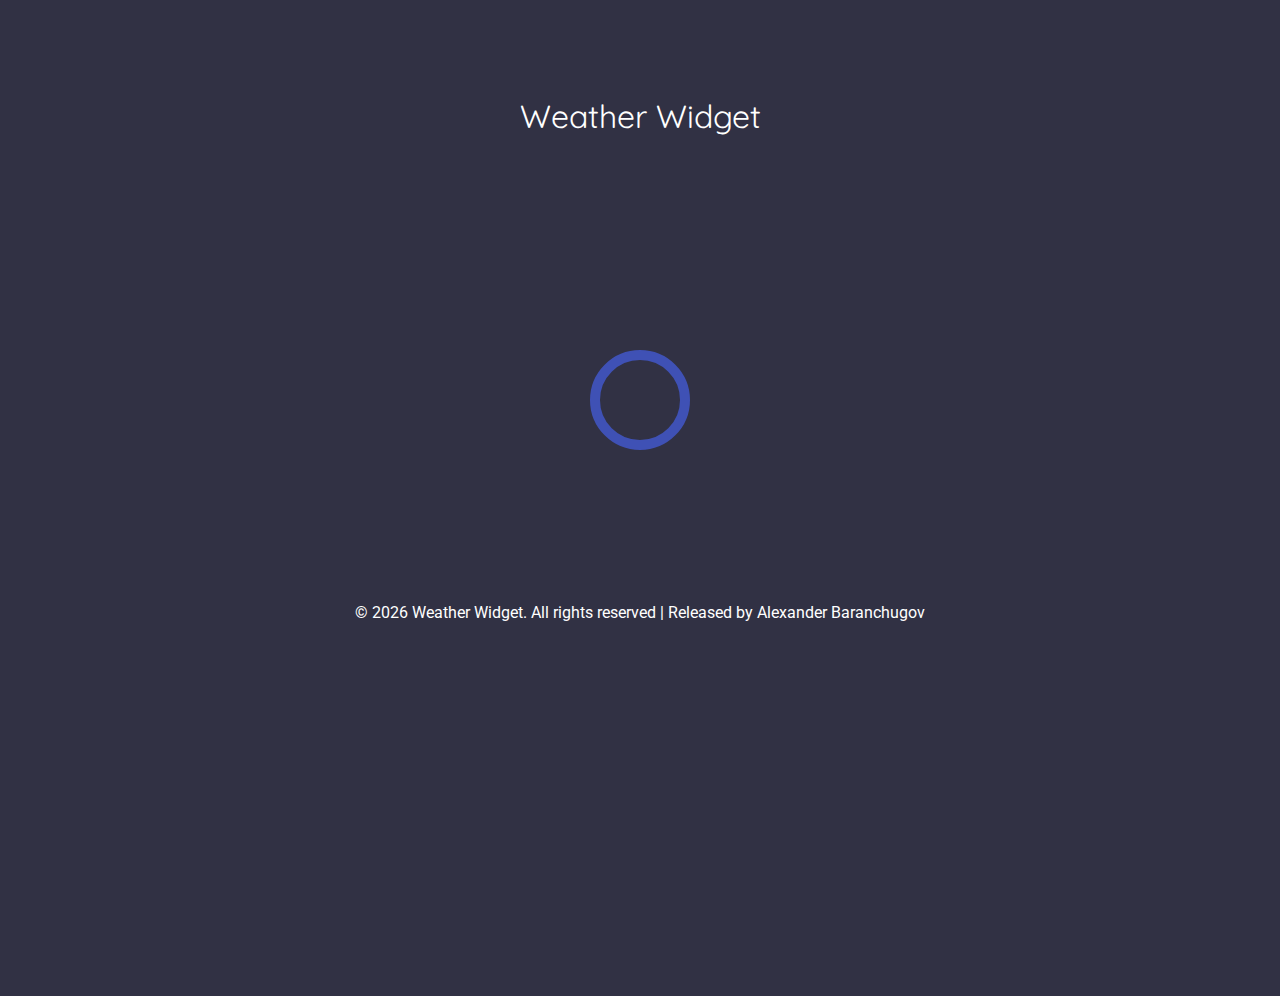
<file: angular-071119-hw/home-work-1/index.html>
<!doctype html>
<html lang="en">
<head>
  <meta charset="utf-8">
  <title>Weather Widget. Angular 071119. Home Work 1</title>
  <base href="/angular-071119-hw/home-work-1/">
  <meta name="viewport" content="width=device-width, initial-scale=1">
  <link rel="icon" type="image/x-icon" href="favicon.ico">
  
  <link href='//fonts.googleapis.com/css?family=Roboto:400,100,300,500,700,900' rel='stylesheet' type='text/css'>
  <link href='//fonts.googleapis.com/css?family=Quicksand:400,300,700' rel='stylesheet' type='text/css'>
  <link href="https://fonts.googleapis.com/css?family=Roboto:300,400,500&display=swap" rel="stylesheet">
  <link href="https://fonts.googleapis.com/icon?family=Material+Icons" rel="stylesheet">
<link rel="stylesheet" href="./static/styles.css"></head>
<body>
  <app-root></app-root>
<script src="./static/runtime-es2015.js" type="module"></script><script src="./static/polyfills-es2015.js" type="module"></script><script src="./static/runtime-es5.js" nomodule defer></script><script src="./static/polyfills-es5.js" nomodule defer></script><script src="./static/vendor-es2015.js" type="module"></script><script src="./static/main-es2015.js" type="module"></script><script src="./static/vendor-es5.js" nomodule defer></script><script src="./static/main-es5.js" nomodule defer></script></body>
</html>
</file>
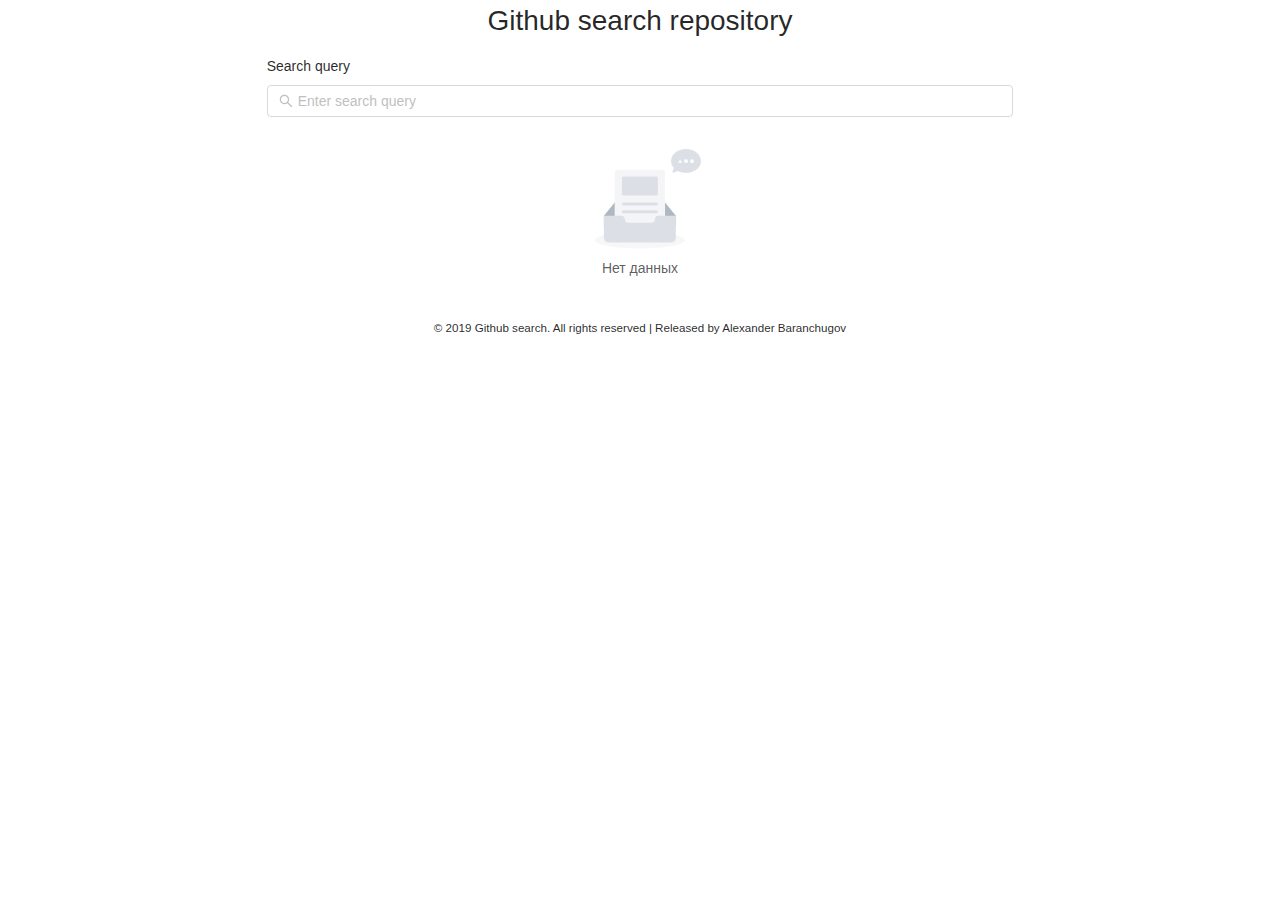
<file: angular-071119-hw/home-work-2/index.html>
<!doctype html>
<html lang="en">
<head>
  <meta charset="utf-8">
  <title>Github search. Angular 071119. Home Work 2</title>
  <base href="/angular-071119-hw/home-work-2/">
  <meta name="viewport" content="width=device-width, initial-scale=1">
  <link rel="icon" type="image/x-icon" href="favicon.ico">
<link rel="stylesheet" href="./static/styles.css"></head>
<body>
  <app-root></app-root>
<script src="./static/runtime-es2015.js" type="module"></script><script src="./static/polyfills-es2015.js" type="module"></script><script src="./static/runtime-es5.js" nomodule defer></script><script src="./static/polyfills-es5.js" nomodule defer></script><script src="./static/vendor-es2015.js" type="module"></script><script src="./static/main-es2015.js" type="module"></script><script src="./static/vendor-es5.js" nomodule defer></script><script src="./static/main-es5.js" nomodule defer></script></body>
</html>
</file>
<file: angular-071119-hw/home-work-1/static/styles.css>
.mat-badge-content{font-weight:600;font-size:12px;font-family:Roboto,"Helvetica Neue",sans-serif}.mat-badge-small .mat-badge-content{font-size:9px}.mat-badge-large .mat-badge-content{font-size:24px}.mat-h1,.mat-headline,.mat-typography h1{font:400 24px/32px Roboto,"Helvetica Neue",sans-serif;margin:0 0 16px}.mat-h2,.mat-title,.mat-typography h2{font:500 20px/32px Roboto,"Helvetica Neue",sans-serif;margin:0 0 16px}.mat-h3,.mat-subheading-2,.mat-typography h3{font:400 16px/28px Roboto,"Helvetica Neue",sans-serif;margin:0 0 16px}.mat-h4,.mat-subheading-1,.mat-typography h4{font:400 15px/24px Roboto,"Helvetica Neue",sans-serif;margin:0 0 16px}.mat-h5,.mat-typography h5{font:400 calc(14px * .83)/20px Roboto,"Helvetica Neue",sans-serif;margin:0 0 12px}.mat-h6,.mat-typography h6{font:400 calc(14px * .67)/20px Roboto,"Helvetica Neue",sans-serif;margin:0 0 12px}.mat-body-2,.mat-body-strong{font:500 14px/24px Roboto,"Helvetica Neue",sans-serif}.mat-body,.mat-body-1,.mat-typography{font:400 14px/20px Roboto,"Helvetica Neue",sans-serif}.mat-body p,.mat-body-1 p,.mat-typography p{margin:0 0 12px}.mat-caption,.mat-small{font:400 12px/20px Roboto,"Helvetica Neue",sans-serif}.mat-display-4,.mat-typography .mat-display-4{font:300 112px/112px Roboto,"Helvetica Neue",sans-serif;letter-spacing:-.05em;margin:0 0 56px}.mat-display-3,.mat-typography .mat-display-3{font:400 56px/56px Roboto,"Helvetica Neue",sans-serif;letter-spacing:-.02em;margin:0 0 64px}.mat-display-2,.mat-typography .mat-display-2{font:400 45px/48px Roboto,"Helvetica Neue",sans-serif;letter-spacing:-.005em;margin:0 0 64px}.mat-display-1,.mat-typography .mat-display-1{font:400 34px/40px Roboto,"Helvetica Neue",sans-serif;margin:0 0 64px}.mat-bottom-sheet-container{font:400 14px/20px Roboto,"Helvetica Neue",sans-serif}.mat-button,.mat-fab,.mat-flat-button,.mat-icon-button,.mat-mini-fab,.mat-raised-button,.mat-stroked-button{font-family:Roboto,"Helvetica Neue",sans-serif;font-size:14px;font-weight:500}.mat-button-toggle,.mat-card{font-family:Roboto,"Helvetica Neue",sans-serif}.mat-card-title{font-size:24px;font-weight:500}.mat-card-header .mat-card-title{font-size:20px}.mat-card-content,.mat-card-subtitle{font-size:14px}.mat-checkbox{font-family:Roboto,"Helvetica Neue",sans-serif}.mat-checkbox-layout .mat-checkbox-label{line-height:24px}.mat-chip{font-size:14px;font-weight:500}.mat-chip .mat-chip-remove.mat-icon,.mat-chip .mat-chip-trailing-icon.mat-icon{font-size:18px}.mat-table{font-family:Roboto,"Helvetica Neue",sans-serif}.mat-header-cell{font-size:12px;font-weight:500}.mat-cell,.mat-footer-cell{font-size:14px}.mat-calendar{font-family:Roboto,"Helvetica Neue",sans-serif}.mat-calendar-body{font-size:13px}.mat-calendar-body-label,.mat-calendar-period-button{font-size:14px;font-weight:500}.mat-calendar-table-header th{font-size:11px;font-weight:400}.mat-dialog-title{font:500 20px/32px Roboto,"Helvetica Neue",sans-serif}.mat-expansion-panel-header{font-family:Roboto,"Helvetica Neue",sans-serif;font-size:15px;font-weight:400}.mat-expansion-panel-content{font:400 14px/20px Roboto,"Helvetica Neue",sans-serif}.mat-form-field{font-size:inherit;font-weight:400;line-height:1.125;font-family:Roboto,"Helvetica Neue",sans-serif}.mat-form-field-wrapper{padding-bottom:1.34375em}.mat-form-field-prefix .mat-icon,.mat-form-field-suffix .mat-icon{font-size:150%;line-height:1.125}.mat-form-field-prefix .mat-icon-button,.mat-form-field-suffix .mat-icon-button{height:1.5em;width:1.5em}.mat-form-field-prefix .mat-icon-button .mat-icon,.mat-form-field-suffix .mat-icon-button .mat-icon{height:1.125em;line-height:1.125}.mat-form-field-infix{padding:.5em 0;border-top:.84375em solid transparent}.mat-form-field-can-float .mat-input-server:focus+.mat-form-field-label-wrapper .mat-form-field-label,.mat-form-field-can-float.mat-form-field-should-float .mat-form-field-label{transform:translateY(-1.34375em) scale(.75);width:133.33333%}.mat-form-field-can-float .mat-input-server[label]:not(:label-shown)+.mat-form-field-label-wrapper .mat-form-field-label{transform:translateY(-1.34374em) scale(.75);width:133.33334%}.mat-form-field-label-wrapper{top:-.84375em;padding-top:.84375em}.mat-form-field-label{top:1.34375em}.mat-form-field-underline{bottom:1.34375em}.mat-form-field-subscript-wrapper{font-size:75%;margin-top:.66667em;top:calc(100% - 1.79167em)}.mat-form-field-appearance-legacy .mat-form-field-wrapper{padding-bottom:1.25em}.mat-form-field-appearance-legacy .mat-form-field-infix{padding:.4375em 0}.mat-form-field-appearance-legacy.mat-form-field-can-float .mat-input-server:focus+.mat-form-field-label-wrapper .mat-form-field-label,.mat-form-field-appearance-legacy.mat-form-field-can-float.mat-form-field-should-float .mat-form-field-label{transform:translateY(-1.28125em) scale(.75) perspective(100px) translateZ(.001px);-ms-transform:translateY(-1.28125em) scale(.75);width:133.33333%}.mat-form-field-appearance-legacy.mat-form-field-can-float .mat-form-field-autofill-control:-webkit-autofill+.mat-form-field-label-wrapper .mat-form-field-label{transform:translateY(-1.28125em) scale(.75) perspective(100px) translateZ(.00101px);-ms-transform:translateY(-1.28124em) scale(.75);width:133.33334%}.mat-form-field-appearance-legacy.mat-form-field-can-float .mat-input-server[label]:not(:label-shown)+.mat-form-field-label-wrapper .mat-form-field-label{transform:translateY(-1.28125em) scale(.75) perspective(100px) translateZ(.00102px);-ms-transform:translateY(-1.28123em) scale(.75);width:133.33335%}.mat-form-field-appearance-legacy .mat-form-field-label{top:1.28125em}.mat-form-field-appearance-legacy .mat-form-field-subscript-wrapper{margin-top:.54167em;top:calc(100% - 1.66667em)}@media print{.mat-form-field-appearance-legacy.mat-form-field-can-float .mat-input-server:focus+.mat-form-field-label-wrapper .mat-form-field-label,.mat-form-field-appearance-legacy.mat-form-field-can-float.mat-form-field-should-float .mat-form-field-label{transform:translateY(-1.28122em) scale(.75)}.mat-form-field-appearance-legacy.mat-form-field-can-float .mat-form-field-autofill-control:-webkit-autofill+.mat-form-field-label-wrapper .mat-form-field-label{transform:translateY(-1.28121em) scale(.75)}.mat-form-field-appearance-legacy.mat-form-field-can-float .mat-input-server[label]:not(:label-shown)+.mat-form-field-label-wrapper .mat-form-field-label{transform:translateY(-1.2812em) scale(.75)}}.mat-form-field-appearance-fill .mat-form-field-infix{padding:.25em 0 .75em}.mat-form-field-appearance-fill .mat-form-field-label{top:1.09375em;margin-top:-.5em}.mat-form-field-appearance-fill.mat-form-field-can-float .mat-input-server:focus+.mat-form-field-label-wrapper .mat-form-field-label,.mat-form-field-appearance-fill.mat-form-field-can-float.mat-form-field-should-float .mat-form-field-label{transform:translateY(-.59375em) scale(.75);width:133.33333%}.mat-form-field-appearance-fill.mat-form-field-can-float .mat-input-server[label]:not(:label-shown)+.mat-form-field-label-wrapper .mat-form-field-label{transform:translateY(-.59374em) scale(.75);width:133.33334%}.mat-form-field-appearance-outline .mat-form-field-infix{padding:1em 0}.mat-form-field-appearance-outline .mat-form-field-label{top:1.84375em;margin-top:-.25em}.mat-form-field-appearance-outline.mat-form-field-can-float .mat-input-server:focus+.mat-form-field-label-wrapper .mat-form-field-label,.mat-form-field-appearance-outline.mat-form-field-can-float.mat-form-field-should-float .mat-form-field-label{transform:translateY(-1.59375em) scale(.75);width:133.33333%}.mat-form-field-appearance-outline.mat-form-field-can-float .mat-input-server[label]:not(:label-shown)+.mat-form-field-label-wrapper .mat-form-field-label{transform:translateY(-1.59374em) scale(.75);width:133.33334%}.mat-grid-tile-footer,.mat-grid-tile-header{font-size:14px}.mat-grid-tile-footer .mat-line,.mat-grid-tile-header .mat-line{white-space:nowrap;overflow:hidden;text-overflow:ellipsis;display:block;box-sizing:border-box}.mat-grid-tile-footer .mat-line:nth-child(n+2),.mat-grid-tile-header .mat-line:nth-child(n+2){font-size:12px}input.mat-input-element{margin-top:-.0625em}.mat-menu-item{font-family:Roboto,"Helvetica Neue",sans-serif;font-size:14px;font-weight:400}.mat-paginator,.mat-paginator-page-size .mat-select-trigger{font-family:Roboto,"Helvetica Neue",sans-serif;font-size:12px}.mat-radio-button,.mat-select{font-family:Roboto,"Helvetica Neue",sans-serif}.mat-select-trigger{height:1.125em}.mat-slide-toggle-content{font-family:Roboto,"Helvetica Neue",sans-serif}.mat-slider-thumb-label-text{font-family:Roboto,"Helvetica Neue",sans-serif;font-size:12px;font-weight:500}.mat-stepper-horizontal,.mat-stepper-vertical{font-family:Roboto,"Helvetica Neue",sans-serif}.mat-step-label{font-size:14px;font-weight:400}.mat-step-sub-label-error{font-weight:400}.mat-step-label-error{font-size:14px}.mat-step-label-selected{font-size:14px;font-weight:500}.mat-tab-group{font-family:Roboto,"Helvetica Neue",sans-serif}.mat-tab-label,.mat-tab-link{font-family:Roboto,"Helvetica Neue",sans-serif;font-size:14px;font-weight:500}.mat-toolbar,.mat-toolbar h1,.mat-toolbar h2,.mat-toolbar h3,.mat-toolbar h4,.mat-toolbar h5,.mat-toolbar h6{font:500 20px/32px Roboto,"Helvetica Neue",sans-serif;margin:0}.mat-tooltip{font-family:Roboto,"Helvetica Neue",sans-serif;font-size:10px;padding-top:6px;padding-bottom:6px}.mat-tooltip-handset{font-size:14px;padding-top:8px;padding-bottom:8px}.mat-list-item,.mat-list-option{font-family:Roboto,"Helvetica Neue",sans-serif}.mat-list-base .mat-list-item{font-size:16px}.mat-list-base .mat-list-item .mat-line{white-space:nowrap;overflow:hidden;text-overflow:ellipsis;display:block;box-sizing:border-box}.mat-list-base .mat-list-item .mat-line:nth-child(n+2){font-size:14px}.mat-list-base .mat-list-option{font-size:16px}.mat-list-base .mat-list-option .mat-line{white-space:nowrap;overflow:hidden;text-overflow:ellipsis;display:block;box-sizing:border-box}.mat-list-base .mat-list-option .mat-line:nth-child(n+2){font-size:14px}.mat-list-base[dense] .mat-list-item{font-size:12px}.mat-list-base[dense] .mat-list-item .mat-line{white-space:nowrap;overflow:hidden;text-overflow:ellipsis;display:block;box-sizing:border-box}.mat-list-base[dense] .mat-list-item .mat-line:nth-child(n+2),.mat-list-base[dense] .mat-list-option{font-size:12px}.mat-list-base[dense] .mat-list-option .mat-line{white-space:nowrap;overflow:hidden;text-overflow:ellipsis;display:block;box-sizing:border-box}.mat-list-base[dense] .mat-list-option .mat-line:nth-child(n+2){font-size:12px}.mat-list-base[dense] .mat-subheader{font-family:Roboto,"Helvetica Neue",sans-serif;font-size:12px;font-weight:500}.mat-option{font-family:Roboto,"Helvetica Neue",sans-serif;font-size:16px;color:rgba(0,0,0,.87)}.mat-optgroup-label{font:500 14px/24px Roboto,"Helvetica Neue",sans-serif;color:rgba(0,0,0,.54)}.mat-simple-snackbar{font-family:Roboto,"Helvetica Neue",sans-serif;font-size:14px}.mat-simple-snackbar-action{line-height:1;font-family:inherit;font-size:inherit;font-weight:500}.mat-ripple{overflow:hidden;position:relative}.mat-ripple.mat-ripple-unbounded{overflow:visible}.mat-ripple-element{position:absolute;border-radius:50%;pointer-events:none;transition:opacity,transform 0s cubic-bezier(0,0,.2,1);transform:scale(0)}@media (-ms-high-contrast:active){.mat-ripple-element{display:none}}.cdk-visually-hidden{border:0;clip:rect(0 0 0 0);height:1px;margin:-1px;overflow:hidden;padding:0;position:absolute;width:1px;outline:0;-webkit-appearance:none;-moz-appearance:none}.cdk-global-overlay-wrapper,.cdk-overlay-container{pointer-events:none;top:0;left:0;height:100%;width:100%}.cdk-overlay-container{position:fixed;z-index:1000}.cdk-overlay-container:empty{display:none}.cdk-global-overlay-wrapper{display:flex;position:absolute;z-index:1000}.cdk-overlay-pane{position:absolute;pointer-events:auto;box-sizing:border-box;z-index:1000;display:flex;max-width:100%;max-height:100%}.cdk-overlay-backdrop{position:absolute;top:0;bottom:0;left:0;right:0;z-index:1000;pointer-events:auto;-webkit-tap-highlight-color:transparent;transition:opacity .4s cubic-bezier(.25,.8,.25,1);opacity:0}.cdk-overlay-backdrop.cdk-overlay-backdrop-showing{opacity:1}@media screen and (-ms-high-contrast:active){.cdk-overlay-backdrop.cdk-overlay-backdrop-showing{opacity:.6}}.cdk-overlay-dark-backdrop{background:rgba(0,0,0,.32)}.cdk-overlay-transparent-backdrop,.cdk-overlay-transparent-backdrop.cdk-overlay-backdrop-showing{opacity:0}.cdk-overlay-connected-position-bounding-box{position:absolute;z-index:1000;display:flex;flex-direction:column;min-width:1px;min-height:1px}.cdk-global-scrollblock{position:fixed;width:100%;overflow-y:scroll}@-webkit-keyframes cdk-text-field-autofill-start{/*!*/}@keyframes cdk-text-field-autofill-start{/*!*/}@-webkit-keyframes cdk-text-field-autofill-end{/*!*/}@keyframes cdk-text-field-autofill-end{/*!*/}.cdk-text-field-autofill-monitored:-webkit-autofill{-webkit-animation-name:cdk-text-field-autofill-start;animation-name:cdk-text-field-autofill-start}.cdk-text-field-autofill-monitored:not(:-webkit-autofill){-webkit-animation-name:cdk-text-field-autofill-end;animation-name:cdk-text-field-autofill-end}textarea.cdk-textarea-autosize{resize:none}textarea.cdk-textarea-autosize-measuring{height:auto!important;overflow:hidden!important;padding:2px 0!important;box-sizing:content-box!important}.mat-ripple-element{background-color:rgba(0,0,0,.1)}.mat-option.mat-selected:not(.mat-option-multiple):not(.mat-option-disabled),.mat-option:focus:not(.mat-option-disabled),.mat-option:hover:not(.mat-option-disabled){background:rgba(0,0,0,.04)}.mat-option.mat-active{background:rgba(0,0,0,.04);color:rgba(0,0,0,.87)}.mat-option.mat-option-disabled{color:rgba(0,0,0,.38)}.mat-primary .mat-option.mat-selected:not(.mat-option-disabled){color:#3f51b5}.mat-accent .mat-option.mat-selected:not(.mat-option-disabled){color:#ff4081}.mat-warn .mat-option.mat-selected:not(.mat-option-disabled){color:#f44336}.mat-optgroup-disabled .mat-optgroup-label{color:rgba(0,0,0,.38)}.mat-pseudo-checkbox{color:rgba(0,0,0,.54)}.mat-pseudo-checkbox::after{color:#fafafa}.mat-pseudo-checkbox-disabled{color:#b0b0b0}.mat-primary .mat-pseudo-checkbox-checked,.mat-primary .mat-pseudo-checkbox-indeterminate{background:#3f51b5}.mat-accent .mat-pseudo-checkbox-checked,.mat-accent .mat-pseudo-checkbox-indeterminate,.mat-pseudo-checkbox-checked,.mat-pseudo-checkbox-indeterminate{background:#ff4081}.mat-warn .mat-pseudo-checkbox-checked,.mat-warn .mat-pseudo-checkbox-indeterminate{background:#f44336}.mat-pseudo-checkbox-checked.mat-pseudo-checkbox-disabled,.mat-pseudo-checkbox-indeterminate.mat-pseudo-checkbox-disabled{background:#b0b0b0}.mat-elevation-z0{box-shadow:0 0 0 0 rgba(0,0,0,.2),0 0 0 0 rgba(0,0,0,.14),0 0 0 0 rgba(0,0,0,.12)}.mat-elevation-z1{box-shadow:0 2px 1px -1px rgba(0,0,0,.2),0 1px 1px 0 rgba(0,0,0,.14),0 1px 3px 0 rgba(0,0,0,.12)}.mat-elevation-z2{box-shadow:0 3px 1px -2px rgba(0,0,0,.2),0 2px 2px 0 rgba(0,0,0,.14),0 1px 5px 0 rgba(0,0,0,.12)}.mat-elevation-z3{box-shadow:0 3px 3px -2px rgba(0,0,0,.2),0 3px 4px 0 rgba(0,0,0,.14),0 1px 8px 0 rgba(0,0,0,.12)}.mat-elevation-z4{box-shadow:0 2px 4px -1px rgba(0,0,0,.2),0 4px 5px 0 rgba(0,0,0,.14),0 1px 10px 0 rgba(0,0,0,.12)}.mat-elevation-z5{box-shadow:0 3px 5px -1px rgba(0,0,0,.2),0 5px 8px 0 rgba(0,0,0,.14),0 1px 14px 0 rgba(0,0,0,.12)}.mat-elevation-z6{box-shadow:0 3px 5px -1px rgba(0,0,0,.2),0 6px 10px 0 rgba(0,0,0,.14),0 1px 18px 0 rgba(0,0,0,.12)}.mat-elevation-z7{box-shadow:0 4px 5px -2px rgba(0,0,0,.2),0 7px 10px 1px rgba(0,0,0,.14),0 2px 16px 1px rgba(0,0,0,.12)}.mat-elevation-z8{box-shadow:0 5px 5px -3px rgba(0,0,0,.2),0 8px 10px 1px rgba(0,0,0,.14),0 3px 14px 2px rgba(0,0,0,.12)}.mat-elevation-z9{box-shadow:0 5px 6px -3px rgba(0,0,0,.2),0 9px 12px 1px rgba(0,0,0,.14),0 3px 16px 2px rgba(0,0,0,.12)}.mat-elevation-z10{box-shadow:0 6px 6px -3px rgba(0,0,0,.2),0 10px 14px 1px rgba(0,0,0,.14),0 4px 18px 3px rgba(0,0,0,.12)}.mat-elevation-z11{box-shadow:0 6px 7px -4px rgba(0,0,0,.2),0 11px 15px 1px rgba(0,0,0,.14),0 4px 20px 3px rgba(0,0,0,.12)}.mat-elevation-z12{box-shadow:0 7px 8px -4px rgba(0,0,0,.2),0 12px 17px 2px rgba(0,0,0,.14),0 5px 22px 4px rgba(0,0,0,.12)}.mat-elevation-z13{box-shadow:0 7px 8px -4px rgba(0,0,0,.2),0 13px 19px 2px rgba(0,0,0,.14),0 5px 24px 4px rgba(0,0,0,.12)}.mat-elevation-z14{box-shadow:0 7px 9px -4px rgba(0,0,0,.2),0 14px 21px 2px rgba(0,0,0,.14),0 5px 26px 4px rgba(0,0,0,.12)}.mat-elevation-z15{box-shadow:0 8px 9px -5px rgba(0,0,0,.2),0 15px 22px 2px rgba(0,0,0,.14),0 6px 28px 5px rgba(0,0,0,.12)}.mat-elevation-z16{box-shadow:0 8px 10px -5px rgba(0,0,0,.2),0 16px 24px 2px rgba(0,0,0,.14),0 6px 30px 5px rgba(0,0,0,.12)}.mat-elevation-z17{box-shadow:0 8px 11px -5px rgba(0,0,0,.2),0 17px 26px 2px rgba(0,0,0,.14),0 6px 32px 5px rgba(0,0,0,.12)}.mat-elevation-z18{box-shadow:0 9px 11px -5px rgba(0,0,0,.2),0 18px 28px 2px rgba(0,0,0,.14),0 7px 34px 6px rgba(0,0,0,.12)}.mat-elevation-z19{box-shadow:0 9px 12px -6px rgba(0,0,0,.2),0 19px 29px 2px rgba(0,0,0,.14),0 7px 36px 6px rgba(0,0,0,.12)}.mat-elevation-z20{box-shadow:0 10px 13px -6px rgba(0,0,0,.2),0 20px 31px 3px rgba(0,0,0,.14),0 8px 38px 7px rgba(0,0,0,.12)}.mat-elevation-z21{box-shadow:0 10px 13px -6px rgba(0,0,0,.2),0 21px 33px 3px rgba(0,0,0,.14),0 8px 40px 7px rgba(0,0,0,.12)}.mat-elevation-z22{box-shadow:0 10px 14px -6px rgba(0,0,0,.2),0 22px 35px 3px rgba(0,0,0,.14),0 8px 42px 7px rgba(0,0,0,.12)}.mat-elevation-z23{box-shadow:0 11px 14px -7px rgba(0,0,0,.2),0 23px 36px 3px rgba(0,0,0,.14),0 9px 44px 8px rgba(0,0,0,.12)}.mat-elevation-z24{box-shadow:0 11px 15px -7px rgba(0,0,0,.2),0 24px 38px 3px rgba(0,0,0,.14),0 9px 46px 8px rgba(0,0,0,.12)}.mat-app-background{background-color:#fafafa;color:rgba(0,0,0,.87)}.mat-theme-loaded-marker{display:none}.mat-autocomplete-panel{background:#fff;color:rgba(0,0,0,.87)}.mat-autocomplete-panel:not([class*=mat-elevation-z]){box-shadow:0 2px 4px -1px rgba(0,0,0,.2),0 4px 5px 0 rgba(0,0,0,.14),0 1px 10px 0 rgba(0,0,0,.12)}.mat-autocomplete-panel .mat-option.mat-selected:not(.mat-active):not(:hover){background:#fff}.mat-autocomplete-panel .mat-option.mat-selected:not(.mat-active):not(:hover):not(.mat-option-disabled){color:rgba(0,0,0,.87)}@media (-ms-high-contrast:active){.mat-badge-content{outline:solid 1px;border-radius:0}.mat-checkbox-disabled{opacity:.5}}.mat-badge-accent .mat-badge-content{background:#ff4081;color:#fff}.mat-badge-warn .mat-badge-content{color:#fff;background:#f44336}.mat-badge{position:relative}.mat-badge-hidden .mat-badge-content{display:none}.mat-badge-disabled .mat-badge-content{background:#b9b9b9;color:rgba(0,0,0,.38)}.mat-badge-content{color:#fff;background:#3f51b5;position:absolute;text-align:center;display:inline-block;border-radius:50%;transition:transform .2s ease-in-out;transform:scale(.6);overflow:hidden;white-space:nowrap;text-overflow:ellipsis;pointer-events:none}.mat-badge-content._mat-animation-noopable,.ng-animate-disabled .mat-badge-content{transition:none}.mat-badge-content.mat-badge-active{transform:none}.mat-badge-small .mat-badge-content{width:16px;height:16px;line-height:16px}.mat-badge-small.mat-badge-above .mat-badge-content{top:-8px}.mat-badge-small.mat-badge-below .mat-badge-content{bottom:-8px}.mat-badge-small.mat-badge-before .mat-badge-content{left:-16px}[dir=rtl] .mat-badge-small.mat-badge-before .mat-badge-content{left:auto;right:-16px}.mat-badge-small.mat-badge-after .mat-badge-content{right:-16px}[dir=rtl] .mat-badge-small.mat-badge-after .mat-badge-content{right:auto;left:-16px}.mat-badge-small.mat-badge-overlap.mat-badge-before .mat-badge-content{left:-8px}[dir=rtl] .mat-badge-small.mat-badge-overlap.mat-badge-before .mat-badge-content{left:auto;right:-8px}.mat-badge-small.mat-badge-overlap.mat-badge-after .mat-badge-content{right:-8px}[dir=rtl] .mat-badge-small.mat-badge-overlap.mat-badge-after .mat-badge-content{right:auto;left:-8px}.mat-badge-medium .mat-badge-content{width:22px;height:22px;line-height:22px}.mat-badge-medium.mat-badge-above .mat-badge-content{top:-11px}.mat-badge-medium.mat-badge-below .mat-badge-content{bottom:-11px}.mat-badge-medium.mat-badge-before .mat-badge-content{left:-22px}[dir=rtl] .mat-badge-medium.mat-badge-before .mat-badge-content{left:auto;right:-22px}.mat-badge-medium.mat-badge-after .mat-badge-content{right:-22px}[dir=rtl] .mat-badge-medium.mat-badge-after .mat-badge-content{right:auto;left:-22px}.mat-badge-medium.mat-badge-overlap.mat-badge-before .mat-badge-content{left:-11px}[dir=rtl] .mat-badge-medium.mat-badge-overlap.mat-badge-before .mat-badge-content{left:auto;right:-11px}.mat-badge-medium.mat-badge-overlap.mat-badge-after .mat-badge-content{right:-11px}[dir=rtl] .mat-badge-medium.mat-badge-overlap.mat-badge-after .mat-badge-content{right:auto;left:-11px}.mat-badge-large .mat-badge-content{width:28px;height:28px;line-height:28px}.mat-badge-large.mat-badge-above .mat-badge-content{top:-14px}.mat-badge-large.mat-badge-below .mat-badge-content{bottom:-14px}.mat-badge-large.mat-badge-before .mat-badge-content{left:-28px}[dir=rtl] .mat-badge-large.mat-badge-before .mat-badge-content{left:auto;right:-28px}.mat-badge-large.mat-badge-after .mat-badge-content{right:-28px}[dir=rtl] .mat-badge-large.mat-badge-after .mat-badge-content{right:auto;left:-28px}.mat-badge-large.mat-badge-overlap.mat-badge-before .mat-badge-content{left:-14px}[dir=rtl] .mat-badge-large.mat-badge-overlap.mat-badge-before .mat-badge-content{left:auto;right:-14px}.mat-badge-large.mat-badge-overlap.mat-badge-after .mat-badge-content{right:-14px}[dir=rtl] .mat-badge-large.mat-badge-overlap.mat-badge-after .mat-badge-content{right:auto;left:-14px}.mat-bottom-sheet-container{box-shadow:0 8px 10px -5px rgba(0,0,0,.2),0 16px 24px 2px rgba(0,0,0,.14),0 6px 30px 5px rgba(0,0,0,.12);background:#fff;color:rgba(0,0,0,.87)}.mat-button,.mat-icon-button,.mat-stroked-button{color:inherit;background:0 0}.mat-button.mat-primary,.mat-icon-button.mat-primary,.mat-stroked-button.mat-primary{color:#3f51b5}.mat-button.mat-accent,.mat-icon-button.mat-accent,.mat-stroked-button.mat-accent{color:#ff4081}.mat-button.mat-warn,.mat-icon-button.mat-warn,.mat-stroked-button.mat-warn{color:#f44336}.mat-button.mat-accent[disabled],.mat-button.mat-primary[disabled],.mat-button.mat-warn[disabled],.mat-button[disabled][disabled],.mat-icon-button.mat-accent[disabled],.mat-icon-button.mat-primary[disabled],.mat-icon-button.mat-warn[disabled],.mat-icon-button[disabled][disabled],.mat-stroked-button.mat-accent[disabled],.mat-stroked-button.mat-primary[disabled],.mat-stroked-button.mat-warn[disabled],.mat-stroked-button[disabled][disabled]{color:rgba(0,0,0,.26)}.mat-button.mat-primary .mat-button-focus-overlay,.mat-icon-button.mat-primary .mat-button-focus-overlay,.mat-stroked-button.mat-primary .mat-button-focus-overlay{background-color:#3f51b5}.mat-button.mat-accent .mat-button-focus-overlay,.mat-icon-button.mat-accent .mat-button-focus-overlay,.mat-stroked-button.mat-accent .mat-button-focus-overlay{background-color:#ff4081}.mat-button.mat-warn .mat-button-focus-overlay,.mat-icon-button.mat-warn .mat-button-focus-overlay,.mat-stroked-button.mat-warn .mat-button-focus-overlay{background-color:#f44336}.mat-button[disabled] .mat-button-focus-overlay,.mat-icon-button[disabled] .mat-button-focus-overlay,.mat-stroked-button[disabled] .mat-button-focus-overlay{background-color:transparent}.mat-button .mat-ripple-element,.mat-icon-button .mat-ripple-element,.mat-stroked-button .mat-ripple-element{opacity:.1;background-color:currentColor}.mat-button-focus-overlay{background:#000}.mat-stroked-button:not([disabled]){border-color:rgba(0,0,0,.12)}.mat-fab,.mat-flat-button,.mat-mini-fab,.mat-raised-button{color:rgba(0,0,0,.87);background-color:#fff}.mat-fab.mat-accent,.mat-fab.mat-primary,.mat-fab.mat-warn,.mat-flat-button.mat-accent,.mat-flat-button.mat-primary,.mat-flat-button.mat-warn,.mat-mini-fab.mat-accent,.mat-mini-fab.mat-primary,.mat-mini-fab.mat-warn,.mat-raised-button.mat-accent,.mat-raised-button.mat-primary,.mat-raised-button.mat-warn{color:#fff}.mat-fab.mat-accent[disabled],.mat-fab.mat-primary[disabled],.mat-fab.mat-warn[disabled],.mat-fab[disabled][disabled],.mat-flat-button.mat-accent[disabled],.mat-flat-button.mat-primary[disabled],.mat-flat-button.mat-warn[disabled],.mat-flat-button[disabled][disabled],.mat-mini-fab.mat-accent[disabled],.mat-mini-fab.mat-primary[disabled],.mat-mini-fab.mat-warn[disabled],.mat-mini-fab[disabled][disabled],.mat-raised-button.mat-accent[disabled],.mat-raised-button.mat-primary[disabled],.mat-raised-button.mat-warn[disabled],.mat-raised-button[disabled][disabled]{color:rgba(0,0,0,.26);background-color:rgba(0,0,0,.12)}.mat-fab.mat-primary,.mat-flat-button.mat-primary,.mat-mini-fab.mat-primary,.mat-raised-button.mat-primary{background-color:#3f51b5}.mat-fab.mat-accent,.mat-flat-button.mat-accent,.mat-mini-fab.mat-accent,.mat-raised-button.mat-accent{background-color:#ff4081}.mat-fab.mat-warn,.mat-flat-button.mat-warn,.mat-mini-fab.mat-warn,.mat-raised-button.mat-warn{background-color:#f44336}.mat-fab.mat-accent .mat-ripple-element,.mat-fab.mat-primary .mat-ripple-element,.mat-fab.mat-warn .mat-ripple-element,.mat-flat-button.mat-accent .mat-ripple-element,.mat-flat-button.mat-primary .mat-ripple-element,.mat-flat-button.mat-warn .mat-ripple-element,.mat-mini-fab.mat-accent .mat-ripple-element,.mat-mini-fab.mat-primary .mat-ripple-element,.mat-mini-fab.mat-warn .mat-ripple-element,.mat-raised-button.mat-accent .mat-ripple-element,.mat-raised-button.mat-primary .mat-ripple-element,.mat-raised-button.mat-warn .mat-ripple-element{background-color:rgba(255,255,255,.1)}.mat-flat-button:not([class*=mat-elevation-z]),.mat-stroked-button:not([class*=mat-elevation-z]){box-shadow:0 0 0 0 rgba(0,0,0,.2),0 0 0 0 rgba(0,0,0,.14),0 0 0 0 rgba(0,0,0,.12)}.mat-raised-button:not([class*=mat-elevation-z]){box-shadow:0 3px 1px -2px rgba(0,0,0,.2),0 2px 2px 0 rgba(0,0,0,.14),0 1px 5px 0 rgba(0,0,0,.12)}.mat-raised-button:not([disabled]):active:not([class*=mat-elevation-z]){box-shadow:0 5px 5px -3px rgba(0,0,0,.2),0 8px 10px 1px rgba(0,0,0,.14),0 3px 14px 2px rgba(0,0,0,.12)}.mat-raised-button[disabled]:not([class*=mat-elevation-z]){box-shadow:0 0 0 0 rgba(0,0,0,.2),0 0 0 0 rgba(0,0,0,.14),0 0 0 0 rgba(0,0,0,.12)}.mat-fab:not([class*=mat-elevation-z]),.mat-mini-fab:not([class*=mat-elevation-z]){box-shadow:0 3px 5px -1px rgba(0,0,0,.2),0 6px 10px 0 rgba(0,0,0,.14),0 1px 18px 0 rgba(0,0,0,.12)}.mat-fab:not([disabled]):active:not([class*=mat-elevation-z]),.mat-mini-fab:not([disabled]):active:not([class*=mat-elevation-z]){box-shadow:0 7px 8px -4px rgba(0,0,0,.2),0 12px 17px 2px rgba(0,0,0,.14),0 5px 22px 4px rgba(0,0,0,.12)}.mat-fab[disabled]:not([class*=mat-elevation-z]),.mat-mini-fab[disabled]:not([class*=mat-elevation-z]){box-shadow:0 0 0 0 rgba(0,0,0,.2),0 0 0 0 rgba(0,0,0,.14),0 0 0 0 rgba(0,0,0,.12)}.mat-button-toggle-group,.mat-button-toggle-standalone{box-shadow:0 3px 1px -2px rgba(0,0,0,.2),0 2px 2px 0 rgba(0,0,0,.14),0 1px 5px 0 rgba(0,0,0,.12)}.mat-button-toggle-group-appearance-standard,.mat-button-toggle-standalone.mat-button-toggle-appearance-standard{box-shadow:none;border:1px solid rgba(0,0,0,.12)}.mat-button-toggle{color:rgba(0,0,0,.38)}.mat-button-toggle .mat-button-toggle-focus-overlay{background-color:rgba(0,0,0,.12)}.mat-button-toggle-appearance-standard{color:rgba(0,0,0,.87);background:#fff}.mat-button-toggle-appearance-standard .mat-button-toggle-focus-overlay{background-color:#000}.mat-button-toggle-group-appearance-standard .mat-button-toggle+.mat-button-toggle{border-left:1px solid rgba(0,0,0,.12)}[dir=rtl] .mat-button-toggle-group-appearance-standard .mat-button-toggle+.mat-button-toggle{border-left:none;border-right:1px solid rgba(0,0,0,.12)}.mat-button-toggle-group-appearance-standard.mat-button-toggle-vertical .mat-button-toggle+.mat-button-toggle{border-left:none;border-right:none;border-top:1px solid rgba(0,0,0,.12)}.mat-button-toggle-checked{background-color:#e0e0e0;color:rgba(0,0,0,.54)}.mat-button-toggle-checked.mat-button-toggle-appearance-standard{color:rgba(0,0,0,.87)}.mat-button-toggle-disabled{color:rgba(0,0,0,.26);background-color:#eee}.mat-button-toggle-disabled.mat-button-toggle-appearance-standard{background:#fff}.mat-button-toggle-disabled.mat-button-toggle-checked{background-color:#bdbdbd}.mat-card{background:#fff;color:rgba(0,0,0,.87)}.mat-card:not([class*=mat-elevation-z]){box-shadow:0 2px 1px -1px rgba(0,0,0,.2),0 1px 1px 0 rgba(0,0,0,.14),0 1px 3px 0 rgba(0,0,0,.12)}.mat-card.mat-card-flat:not([class*=mat-elevation-z]){box-shadow:0 0 0 0 rgba(0,0,0,.2),0 0 0 0 rgba(0,0,0,.14),0 0 0 0 rgba(0,0,0,.12)}.mat-card-subtitle{color:rgba(0,0,0,.54)}.mat-checkbox-frame{border-color:rgba(0,0,0,.54)}.mat-checkbox-checkmark{fill:#fafafa}.mat-checkbox-checkmark-path{stroke:#fafafa!important}@media (-ms-high-contrast:black-on-white){.mat-checkbox-checkmark-path{stroke:#000!important}}.mat-checkbox-mixedmark{background-color:#fafafa}.mat-checkbox-checked.mat-primary .mat-checkbox-background,.mat-checkbox-indeterminate.mat-primary .mat-checkbox-background{background-color:#3f51b5}.mat-checkbox-checked.mat-accent .mat-checkbox-background,.mat-checkbox-indeterminate.mat-accent .mat-checkbox-background{background-color:#ff4081}.mat-checkbox-checked.mat-warn .mat-checkbox-background,.mat-checkbox-indeterminate.mat-warn .mat-checkbox-background{background-color:#f44336}.mat-checkbox-disabled.mat-checkbox-checked .mat-checkbox-background,.mat-checkbox-disabled.mat-checkbox-indeterminate .mat-checkbox-background{background-color:#b0b0b0}.mat-checkbox-disabled:not(.mat-checkbox-checked) .mat-checkbox-frame{border-color:#b0b0b0}.mat-checkbox-disabled .mat-checkbox-label{color:rgba(0,0,0,.54)}@media (-ms-high-contrast:active){.mat-checkbox-background{background:0 0}}.mat-checkbox .mat-ripple-element{background-color:#000}.mat-checkbox-checked:not(.mat-checkbox-disabled).mat-primary .mat-ripple-element,.mat-checkbox:active:not(.mat-checkbox-disabled).mat-primary .mat-ripple-element{background:#3f51b5}.mat-checkbox-checked:not(.mat-checkbox-disabled).mat-accent .mat-ripple-element,.mat-checkbox:active:not(.mat-checkbox-disabled).mat-accent .mat-ripple-element{background:#ff4081}.mat-checkbox-checked:not(.mat-checkbox-disabled).mat-warn .mat-ripple-element,.mat-checkbox:active:not(.mat-checkbox-disabled).mat-warn .mat-ripple-element{background:#f44336}.mat-chip.mat-standard-chip{background-color:#e0e0e0;color:rgba(0,0,0,.87)}.mat-chip.mat-standard-chip .mat-chip-remove{color:rgba(0,0,0,.87);opacity:.4}.mat-chip.mat-standard-chip:not(.mat-chip-disabled):active{box-shadow:0 3px 3px -2px rgba(0,0,0,.2),0 3px 4px 0 rgba(0,0,0,.14),0 1px 8px 0 rgba(0,0,0,.12)}.mat-chip.mat-standard-chip:not(.mat-chip-disabled) .mat-chip-remove:hover{opacity:.54}.mat-chip.mat-standard-chip.mat-chip-disabled{opacity:.4}.mat-chip.mat-standard-chip::after{background:#000}.mat-chip.mat-standard-chip.mat-chip-selected.mat-primary{background-color:#3f51b5;color:#fff}.mat-chip.mat-standard-chip.mat-chip-selected.mat-primary .mat-chip-remove{color:#fff;opacity:.4}.mat-chip.mat-standard-chip.mat-chip-selected.mat-primary .mat-ripple-element{background:rgba(255,255,255,.1)}.mat-chip.mat-standard-chip.mat-chip-selected.mat-warn{background-color:#f44336;color:#fff}.mat-chip.mat-standard-chip.mat-chip-selected.mat-warn .mat-chip-remove{color:#fff;opacity:.4}.mat-chip.mat-standard-chip.mat-chip-selected.mat-warn .mat-ripple-element{background:rgba(255,255,255,.1)}.mat-chip.mat-standard-chip.mat-chip-selected.mat-accent{background-color:#ff4081;color:#fff}.mat-chip.mat-standard-chip.mat-chip-selected.mat-accent .mat-chip-remove{color:#fff;opacity:.4}.mat-chip.mat-standard-chip.mat-chip-selected.mat-accent .mat-ripple-element{background:rgba(255,255,255,.1)}.mat-table{background:#fff}.mat-table tbody,.mat-table tfoot,.mat-table thead,.mat-table-sticky,[mat-footer-row],[mat-header-row],[mat-row],mat-footer-row,mat-header-row,mat-row{background:inherit}mat-footer-row,mat-header-row,mat-row,td.mat-cell,td.mat-footer-cell,th.mat-header-cell{border-bottom-color:rgba(0,0,0,.12)}.mat-header-cell{color:rgba(0,0,0,.54)}.mat-cell,.mat-footer-cell{color:rgba(0,0,0,.87)}.mat-calendar-arrow{border-top-color:rgba(0,0,0,.54)}.mat-datepicker-content .mat-calendar-next-button,.mat-datepicker-content .mat-calendar-previous-button,.mat-datepicker-toggle{color:rgba(0,0,0,.54)}.mat-calendar-table-header{color:rgba(0,0,0,.38)}.mat-calendar-table-header-divider::after{background:rgba(0,0,0,.12)}.mat-calendar-body-label{color:rgba(0,0,0,.54)}.mat-calendar-body-cell-content{color:rgba(0,0,0,.87);border-color:transparent}.mat-calendar-body-disabled>.mat-calendar-body-cell-content:not(.mat-calendar-body-selected){color:rgba(0,0,0,.38)}.cdk-keyboard-focused .mat-calendar-body-active>.mat-calendar-body-cell-content:not(.mat-calendar-body-selected),.cdk-program-focused .mat-calendar-body-active>.mat-calendar-body-cell-content:not(.mat-calendar-body-selected),.mat-calendar-body-cell:not(.mat-calendar-body-disabled):hover>.mat-calendar-body-cell-content:not(.mat-calendar-body-selected){background-color:rgba(0,0,0,.04)}.mat-calendar-body-today:not(.mat-calendar-body-selected){border-color:rgba(0,0,0,.38)}.mat-calendar-body-disabled>.mat-calendar-body-today:not(.mat-calendar-body-selected){border-color:rgba(0,0,0,.18)}.mat-calendar-body-selected{background-color:#3f51b5;color:#fff}.mat-calendar-body-disabled>.mat-calendar-body-selected{background-color:rgba(63,81,181,.4)}.mat-calendar-body-today.mat-calendar-body-selected{box-shadow:inset 0 0 0 1px #fff}.mat-datepicker-content{box-shadow:0 2px 4px -1px rgba(0,0,0,.2),0 4px 5px 0 rgba(0,0,0,.14),0 1px 10px 0 rgba(0,0,0,.12);background-color:#fff;color:rgba(0,0,0,.87)}.mat-datepicker-content.mat-accent .mat-calendar-body-selected{background-color:#ff4081;color:#fff}.mat-datepicker-content.mat-accent .mat-calendar-body-disabled>.mat-calendar-body-selected{background-color:rgba(255,64,129,.4)}.mat-datepicker-content.mat-accent .mat-calendar-body-today.mat-calendar-body-selected{box-shadow:inset 0 0 0 1px #fff}.mat-datepicker-content.mat-warn .mat-calendar-body-selected{background-color:#f44336;color:#fff}.mat-datepicker-content.mat-warn .mat-calendar-body-disabled>.mat-calendar-body-selected{background-color:rgba(244,67,54,.4)}.mat-datepicker-content.mat-warn .mat-calendar-body-today.mat-calendar-body-selected{box-shadow:inset 0 0 0 1px #fff}.mat-datepicker-content-touch{box-shadow:0 0 0 0 rgba(0,0,0,.2),0 0 0 0 rgba(0,0,0,.14),0 0 0 0 rgba(0,0,0,.12)}.mat-datepicker-toggle-active{color:#3f51b5}.mat-datepicker-toggle-active.mat-accent{color:#ff4081}.mat-datepicker-toggle-active.mat-warn{color:#f44336}.mat-dialog-container{box-shadow:0 11px 15px -7px rgba(0,0,0,.2),0 24px 38px 3px rgba(0,0,0,.14),0 9px 46px 8px rgba(0,0,0,.12);background:#fff;color:rgba(0,0,0,.87)}.mat-divider{border-top-color:rgba(0,0,0,.12)}.mat-divider-vertical{border-right-color:rgba(0,0,0,.12)}.mat-expansion-panel{background:#fff;color:rgba(0,0,0,.87)}.mat-expansion-panel:not([class*=mat-elevation-z]){box-shadow:0 3px 1px -2px rgba(0,0,0,.2),0 2px 2px 0 rgba(0,0,0,.14),0 1px 5px 0 rgba(0,0,0,.12)}.mat-action-row{border-top-color:rgba(0,0,0,.12)}.mat-expansion-panel .mat-expansion-panel-header.cdk-keyboard-focused:not([aria-disabled=true]),.mat-expansion-panel .mat-expansion-panel-header.cdk-program-focused:not([aria-disabled=true]),.mat-expansion-panel:not(.mat-expanded) .mat-expansion-panel-header:hover:not([aria-disabled=true]){background:rgba(0,0,0,.04)}@media (hover:none){.mat-expansion-panel:not(.mat-expanded):not([aria-disabled=true]) .mat-expansion-panel-header:hover{background:#fff}}.mat-expansion-panel-header-title{color:rgba(0,0,0,.87)}.mat-expansion-indicator::after,.mat-expansion-panel-header-description{color:rgba(0,0,0,.54)}.mat-expansion-panel-header[aria-disabled=true]{color:rgba(0,0,0,.26)}.mat-expansion-panel-header[aria-disabled=true] .mat-expansion-panel-header-description,.mat-expansion-panel-header[aria-disabled=true] .mat-expansion-panel-header-title{color:inherit}.mat-form-field-label,.mat-hint{color:rgba(0,0,0,.6)}.mat-form-field.mat-focused .mat-form-field-label{color:#3f51b5}.mat-form-field.mat-focused .mat-form-field-label.mat-accent{color:#ff4081}.mat-form-field.mat-focused .mat-form-field-label.mat-warn{color:#f44336}.mat-focused .mat-form-field-required-marker{color:#ff4081}.mat-form-field-ripple{background-color:rgba(0,0,0,.87)}.mat-form-field.mat-focused .mat-form-field-ripple{background-color:#3f51b5}.mat-form-field.mat-focused .mat-form-field-ripple.mat-accent{background-color:#ff4081}.mat-form-field.mat-focused .mat-form-field-ripple.mat-warn{background-color:#f44336}.mat-form-field-type-mat-native-select.mat-focused:not(.mat-form-field-invalid) .mat-form-field-infix::after{color:#3f51b5}.mat-form-field-type-mat-native-select.mat-focused:not(.mat-form-field-invalid).mat-accent .mat-form-field-infix::after{color:#ff4081}.mat-form-field-type-mat-native-select.mat-focused:not(.mat-form-field-invalid).mat-warn .mat-form-field-infix::after,.mat-form-field.mat-form-field-invalid .mat-form-field-label,.mat-form-field.mat-form-field-invalid .mat-form-field-label .mat-form-field-required-marker,.mat-form-field.mat-form-field-invalid .mat-form-field-label.mat-accent{color:#f44336}.mat-form-field.mat-form-field-invalid .mat-form-field-ripple,.mat-form-field.mat-form-field-invalid .mat-form-field-ripple.mat-accent{background-color:#f44336}.mat-error{color:#f44336}.mat-form-field-appearance-legacy .mat-form-field-label,.mat-form-field-appearance-legacy .mat-hint{color:rgba(0,0,0,.54)}.mat-form-field-appearance-legacy .mat-form-field-underline{bottom:1.25em;background-color:rgba(0,0,0,.42)}.mat-form-field-appearance-legacy.mat-form-field-disabled .mat-form-field-underline{background-image:linear-gradient(to right,rgba(0,0,0,.42) 0,rgba(0,0,0,.42) 33%,transparent 0);background-size:4px 100%;background-repeat:repeat-x}.mat-form-field-appearance-standard .mat-form-field-underline{background-color:rgba(0,0,0,.42)}.mat-form-field-appearance-standard.mat-form-field-disabled .mat-form-field-underline{background-image:linear-gradient(to right,rgba(0,0,0,.42) 0,rgba(0,0,0,.42) 33%,transparent 0);background-size:4px 100%;background-repeat:repeat-x}.mat-form-field-appearance-fill .mat-form-field-flex{background-color:rgba(0,0,0,.04)}.mat-form-field-appearance-fill.mat-form-field-disabled .mat-form-field-flex{background-color:rgba(0,0,0,.02)}.mat-form-field-appearance-fill .mat-form-field-underline::before{background-color:rgba(0,0,0,.42)}.mat-form-field-appearance-fill.mat-form-field-disabled .mat-form-field-label{color:rgba(0,0,0,.38)}.mat-form-field-appearance-fill.mat-form-field-disabled .mat-form-field-underline::before{background-color:transparent}.mat-form-field-appearance-outline .mat-form-field-outline{color:rgba(0,0,0,.12)}.mat-form-field-appearance-outline .mat-form-field-outline-thick{color:rgba(0,0,0,.87)}.mat-form-field-appearance-outline.mat-focused .mat-form-field-outline-thick{color:#3f51b5}.mat-form-field-appearance-outline.mat-focused.mat-accent .mat-form-field-outline-thick{color:#ff4081}.mat-form-field-appearance-outline.mat-focused.mat-warn .mat-form-field-outline-thick,.mat-form-field-appearance-outline.mat-form-field-invalid.mat-form-field-invalid .mat-form-field-outline-thick{color:#f44336}.mat-form-field-appearance-outline.mat-form-field-disabled .mat-form-field-label{color:rgba(0,0,0,.38)}.mat-form-field-appearance-outline.mat-form-field-disabled .mat-form-field-outline{color:rgba(0,0,0,.06)}.mat-icon.mat-primary{color:#3f51b5}.mat-icon.mat-accent{color:#ff4081}.mat-icon.mat-warn{color:#f44336}.mat-form-field-type-mat-native-select .mat-form-field-infix::after{color:rgba(0,0,0,.54)}.mat-form-field-type-mat-native-select.mat-form-field-disabled .mat-form-field-infix::after,.mat-input-element:disabled{color:rgba(0,0,0,.38)}.mat-input-element{caret-color:#3f51b5}.mat-input-element::-ms-input-placeholder{color:rgba(0,0,0,.42)}.mat-input-element::placeholder{color:rgba(0,0,0,.42)}.mat-input-element::-moz-placeholder{color:rgba(0,0,0,.42)}.mat-input-element::-webkit-input-placeholder{color:rgba(0,0,0,.42)}.mat-input-element:-ms-input-placeholder{color:rgba(0,0,0,.42)}.mat-accent .mat-input-element{caret-color:#ff4081}.mat-form-field-invalid .mat-input-element,.mat-warn .mat-input-element{caret-color:#f44336}.mat-form-field-type-mat-native-select.mat-form-field-invalid .mat-form-field-infix::after{color:#f44336}.mat-list-base .mat-list-item,.mat-list-base .mat-list-option{color:rgba(0,0,0,.87)}.mat-list-base .mat-subheader{font-family:Roboto,"Helvetica Neue",sans-serif;font-size:14px;font-weight:500;color:rgba(0,0,0,.54)}.mat-list-item-disabled{background-color:#eee}.mat-action-list .mat-list-item:focus,.mat-action-list .mat-list-item:hover,.mat-list-option:focus,.mat-list-option:hover,.mat-nav-list .mat-list-item:focus,.mat-nav-list .mat-list-item:hover{background:rgba(0,0,0,.04)}.mat-menu-panel{background:#fff}.mat-menu-panel:not([class*=mat-elevation-z]){box-shadow:0 2px 4px -1px rgba(0,0,0,.2),0 4px 5px 0 rgba(0,0,0,.14),0 1px 10px 0 rgba(0,0,0,.12)}.mat-menu-item{background:0 0;color:rgba(0,0,0,.87)}.mat-menu-item[disabled],.mat-menu-item[disabled]::after{color:rgba(0,0,0,.38)}.mat-menu-item .mat-icon-no-color,.mat-menu-item-submenu-trigger::after{color:rgba(0,0,0,.54)}.mat-menu-item-highlighted:not([disabled]),.mat-menu-item.cdk-keyboard-focused:not([disabled]),.mat-menu-item.cdk-program-focused:not([disabled]),.mat-menu-item:hover:not([disabled]){background:rgba(0,0,0,.04)}.mat-paginator{background:#fff}.mat-paginator,.mat-paginator-page-size .mat-select-trigger{color:rgba(0,0,0,.54)}.mat-paginator-decrement,.mat-paginator-increment{border-top:2px solid rgba(0,0,0,.54);border-right:2px solid rgba(0,0,0,.54)}.mat-paginator-first,.mat-paginator-last{border-top:2px solid rgba(0,0,0,.54)}.mat-icon-button[disabled] .mat-paginator-decrement,.mat-icon-button[disabled] .mat-paginator-first,.mat-icon-button[disabled] .mat-paginator-increment,.mat-icon-button[disabled] .mat-paginator-last{border-color:rgba(0,0,0,.38)}.mat-progress-bar-background{fill:#c5cae9}.mat-progress-bar-buffer{background-color:#c5cae9}.mat-progress-bar-fill::after{background-color:#3f51b5}.mat-progress-bar.mat-accent .mat-progress-bar-background{fill:#ff80ab}.mat-progress-bar.mat-accent .mat-progress-bar-buffer{background-color:#ff80ab}.mat-progress-bar.mat-accent .mat-progress-bar-fill::after{background-color:#ff4081}.mat-progress-bar.mat-warn .mat-progress-bar-background{fill:#ffcdd2}.mat-progress-bar.mat-warn .mat-progress-bar-buffer{background-color:#ffcdd2}.mat-progress-bar.mat-warn .mat-progress-bar-fill::after{background-color:#f44336}.mat-progress-spinner circle,.mat-spinner circle{stroke:#3f51b5}.mat-progress-spinner.mat-accent circle,.mat-spinner.mat-accent circle{stroke:#ff4081}.mat-progress-spinner.mat-warn circle,.mat-spinner.mat-warn circle{stroke:#f44336}.mat-radio-outer-circle{border-color:rgba(0,0,0,.54)}.mat-radio-button.mat-primary.mat-radio-checked .mat-radio-outer-circle{border-color:#3f51b5}.mat-radio-button.mat-primary .mat-radio-inner-circle,.mat-radio-button.mat-primary .mat-radio-ripple .mat-ripple-element:not(.mat-radio-persistent-ripple),.mat-radio-button.mat-primary.mat-radio-checked .mat-radio-persistent-ripple,.mat-radio-button.mat-primary:active .mat-radio-persistent-ripple{background-color:#3f51b5}.mat-radio-button.mat-accent.mat-radio-checked .mat-radio-outer-circle{border-color:#ff4081}.mat-radio-button.mat-accent .mat-radio-inner-circle,.mat-radio-button.mat-accent .mat-radio-ripple .mat-ripple-element:not(.mat-radio-persistent-ripple),.mat-radio-button.mat-accent.mat-radio-checked .mat-radio-persistent-ripple,.mat-radio-button.mat-accent:active .mat-radio-persistent-ripple{background-color:#ff4081}.mat-radio-button.mat-warn.mat-radio-checked .mat-radio-outer-circle{border-color:#f44336}.mat-radio-button.mat-warn .mat-radio-inner-circle,.mat-radio-button.mat-warn .mat-radio-ripple .mat-ripple-element:not(.mat-radio-persistent-ripple),.mat-radio-button.mat-warn.mat-radio-checked .mat-radio-persistent-ripple,.mat-radio-button.mat-warn:active .mat-radio-persistent-ripple{background-color:#f44336}.mat-radio-button.mat-radio-disabled .mat-radio-outer-circle,.mat-radio-button.mat-radio-disabled.mat-radio-checked .mat-radio-outer-circle{border-color:rgba(0,0,0,.38)}.mat-radio-button.mat-radio-disabled .mat-radio-inner-circle,.mat-radio-button.mat-radio-disabled .mat-radio-ripple .mat-ripple-element{background-color:rgba(0,0,0,.38)}.mat-radio-button.mat-radio-disabled .mat-radio-label-content{color:rgba(0,0,0,.38)}.mat-radio-button .mat-ripple-element{background-color:#000}.mat-select-value{color:rgba(0,0,0,.87)}.mat-select-placeholder{color:rgba(0,0,0,.42)}.mat-select-disabled .mat-select-value{color:rgba(0,0,0,.38)}.mat-select-arrow{color:rgba(0,0,0,.54)}.mat-select-panel{background:#fff}.mat-select-panel:not([class*=mat-elevation-z]){box-shadow:0 2px 4px -1px rgba(0,0,0,.2),0 4px 5px 0 rgba(0,0,0,.14),0 1px 10px 0 rgba(0,0,0,.12)}.mat-select-panel .mat-option.mat-selected:not(.mat-option-multiple){background:rgba(0,0,0,.12)}.mat-form-field.mat-focused.mat-primary .mat-select-arrow{color:#3f51b5}.mat-form-field.mat-focused.mat-accent .mat-select-arrow{color:#ff4081}.mat-form-field .mat-select.mat-select-invalid .mat-select-arrow,.mat-form-field.mat-focused.mat-warn .mat-select-arrow{color:#f44336}.mat-form-field .mat-select.mat-select-disabled .mat-select-arrow{color:rgba(0,0,0,.38)}.mat-drawer-container{background-color:#fafafa;color:rgba(0,0,0,.87)}.mat-drawer{background-color:#fff;color:rgba(0,0,0,.87)}.mat-drawer.mat-drawer-push{background-color:#fff}.mat-drawer:not(.mat-drawer-side){box-shadow:0 8px 10px -5px rgba(0,0,0,.2),0 16px 24px 2px rgba(0,0,0,.14),0 6px 30px 5px rgba(0,0,0,.12)}.mat-drawer-side{border-right:1px solid rgba(0,0,0,.12)}.mat-drawer-side.mat-drawer-end,[dir=rtl] .mat-drawer-side{border-left:1px solid rgba(0,0,0,.12);border-right:none}[dir=rtl] .mat-drawer-side.mat-drawer-end{border-left:none;border-right:1px solid rgba(0,0,0,.12)}.mat-drawer-backdrop.mat-drawer-shown{background-color:rgba(0,0,0,.6)}.mat-slide-toggle.mat-checked .mat-slide-toggle-thumb{background-color:#ff4081}.mat-slide-toggle.mat-checked .mat-slide-toggle-bar{background-color:rgba(255,64,129,.54)}.mat-slide-toggle.mat-checked .mat-ripple-element{background-color:#ff4081}.mat-slide-toggle.mat-primary.mat-checked .mat-slide-toggle-thumb{background-color:#3f51b5}.mat-slide-toggle.mat-primary.mat-checked .mat-slide-toggle-bar{background-color:rgba(63,81,181,.54)}.mat-slide-toggle.mat-primary.mat-checked .mat-ripple-element{background-color:#3f51b5}.mat-slide-toggle.mat-warn.mat-checked .mat-slide-toggle-thumb{background-color:#f44336}.mat-slide-toggle.mat-warn.mat-checked .mat-slide-toggle-bar{background-color:rgba(244,67,54,.54)}.mat-slide-toggle.mat-warn.mat-checked .mat-ripple-element{background-color:#f44336}.mat-slide-toggle:not(.mat-checked) .mat-ripple-element{background-color:#000}.mat-slide-toggle-thumb{box-shadow:0 2px 1px -1px rgba(0,0,0,.2),0 1px 1px 0 rgba(0,0,0,.14),0 1px 3px 0 rgba(0,0,0,.12);background-color:#fafafa}.mat-slide-toggle-bar{background-color:rgba(0,0,0,.38)}.mat-slider-track-background{background-color:rgba(0,0,0,.26)}.mat-primary .mat-slider-thumb,.mat-primary .mat-slider-thumb-label,.mat-primary .mat-slider-track-fill{background-color:#3f51b5}.mat-primary .mat-slider-thumb-label-text{color:#fff}.mat-accent .mat-slider-thumb,.mat-accent .mat-slider-thumb-label,.mat-accent .mat-slider-track-fill{background-color:#ff4081}.mat-accent .mat-slider-thumb-label-text{color:#fff}.mat-warn .mat-slider-thumb,.mat-warn .mat-slider-thumb-label,.mat-warn .mat-slider-track-fill{background-color:#f44336}.mat-warn .mat-slider-thumb-label-text{color:#fff}.mat-slider-focus-ring{background-color:rgba(255,64,129,.2)}.cdk-focused .mat-slider-track-background,.mat-slider:hover .mat-slider-track-background{background-color:rgba(0,0,0,.38)}.mat-slider-disabled .mat-slider-thumb,.mat-slider-disabled .mat-slider-track-background,.mat-slider-disabled .mat-slider-track-fill,.mat-slider-disabled:hover .mat-slider-track-background{background-color:rgba(0,0,0,.26)}.mat-slider-min-value .mat-slider-focus-ring{background-color:rgba(0,0,0,.12)}.mat-slider-min-value.mat-slider-thumb-label-showing .mat-slider-thumb,.mat-slider-min-value.mat-slider-thumb-label-showing .mat-slider-thumb-label{background-color:rgba(0,0,0,.87)}.mat-slider-min-value.mat-slider-thumb-label-showing.cdk-focused .mat-slider-thumb,.mat-slider-min-value.mat-slider-thumb-label-showing.cdk-focused .mat-slider-thumb-label{background-color:rgba(0,0,0,.26)}.mat-slider-min-value:not(.mat-slider-thumb-label-showing) .mat-slider-thumb{border-color:rgba(0,0,0,.26);background-color:transparent}.mat-slider-min-value:not(.mat-slider-thumb-label-showing).cdk-focused .mat-slider-thumb,.mat-slider-min-value:not(.mat-slider-thumb-label-showing):hover .mat-slider-thumb{border-color:rgba(0,0,0,.38)}.mat-slider-min-value:not(.mat-slider-thumb-label-showing).cdk-focused.mat-slider-disabled .mat-slider-thumb,.mat-slider-min-value:not(.mat-slider-thumb-label-showing):hover.mat-slider-disabled .mat-slider-thumb{border-color:rgba(0,0,0,.26)}.mat-slider-has-ticks .mat-slider-wrapper::after{border-color:rgba(0,0,0,.7)}.mat-slider-horizontal .mat-slider-ticks{background-image:repeating-linear-gradient(to right,rgba(0,0,0,.7),rgba(0,0,0,.7) 2px,transparent 0,transparent);background-image:-moz-repeating-linear-gradient(.0001deg,rgba(0,0,0,.7),rgba(0,0,0,.7) 2px,transparent 0,transparent)}.mat-slider-vertical .mat-slider-ticks{background-image:repeating-linear-gradient(to bottom,rgba(0,0,0,.7),rgba(0,0,0,.7) 2px,transparent 0,transparent)}.mat-step-header.cdk-keyboard-focused,.mat-step-header.cdk-program-focused,.mat-step-header:hover{background-color:rgba(0,0,0,.04)}@media (hover:none){.mat-step-header:hover{background:0 0}}.mat-step-header .mat-step-label,.mat-step-header .mat-step-optional{color:rgba(0,0,0,.54)}.mat-step-header .mat-step-icon{background-color:rgba(0,0,0,.54);color:#fff}.mat-step-header .mat-step-icon-selected,.mat-step-header .mat-step-icon-state-done,.mat-step-header .mat-step-icon-state-edit{background-color:#3f51b5;color:#fff}.mat-step-header .mat-step-icon-state-error{background-color:transparent;color:#f44336}.mat-step-header .mat-step-label.mat-step-label-active{color:rgba(0,0,0,.87)}.mat-step-header .mat-step-label.mat-step-label-error{color:#f44336}.mat-stepper-horizontal,.mat-stepper-vertical{background-color:#fff}.mat-stepper-vertical-line::before{border-left-color:rgba(0,0,0,.12)}.mat-horizontal-stepper-header::after,.mat-horizontal-stepper-header::before,.mat-stepper-horizontal-line{border-top-color:rgba(0,0,0,.12)}.mat-sort-header-arrow{color:#757575}.mat-tab-header,.mat-tab-nav-bar{border-bottom:1px solid rgba(0,0,0,.12)}.mat-tab-group-inverted-header .mat-tab-header,.mat-tab-group-inverted-header .mat-tab-nav-bar{border-top:1px solid rgba(0,0,0,.12);border-bottom:none}.mat-tab-label,.mat-tab-link{color:rgba(0,0,0,.87)}.mat-tab-label.mat-tab-disabled,.mat-tab-link.mat-tab-disabled{color:rgba(0,0,0,.38)}.mat-tab-header-pagination-chevron{border-color:rgba(0,0,0,.87)}.mat-tab-header-pagination-disabled .mat-tab-header-pagination-chevron{border-color:rgba(0,0,0,.38)}.mat-tab-group[class*=mat-background-] .mat-tab-header,.mat-tab-nav-bar[class*=mat-background-]{border-bottom:none;border-top:none}.mat-tab-group.mat-primary .mat-tab-label.cdk-keyboard-focused:not(.mat-tab-disabled),.mat-tab-group.mat-primary .mat-tab-label.cdk-program-focused:not(.mat-tab-disabled),.mat-tab-group.mat-primary .mat-tab-link.cdk-keyboard-focused:not(.mat-tab-disabled),.mat-tab-group.mat-primary .mat-tab-link.cdk-program-focused:not(.mat-tab-disabled),.mat-tab-nav-bar.mat-primary .mat-tab-label.cdk-keyboard-focused:not(.mat-tab-disabled),.mat-tab-nav-bar.mat-primary .mat-tab-label.cdk-program-focused:not(.mat-tab-disabled),.mat-tab-nav-bar.mat-primary .mat-tab-link.cdk-keyboard-focused:not(.mat-tab-disabled),.mat-tab-nav-bar.mat-primary .mat-tab-link.cdk-program-focused:not(.mat-tab-disabled){background-color:rgba(197,202,233,.3)}.mat-tab-group.mat-primary .mat-ink-bar,.mat-tab-nav-bar.mat-primary .mat-ink-bar{background-color:#3f51b5}.mat-tab-group.mat-primary.mat-background-primary .mat-ink-bar,.mat-tab-nav-bar.mat-primary.mat-background-primary .mat-ink-bar{background-color:#fff}.mat-tab-group.mat-accent .mat-tab-label.cdk-keyboard-focused:not(.mat-tab-disabled),.mat-tab-group.mat-accent .mat-tab-label.cdk-program-focused:not(.mat-tab-disabled),.mat-tab-group.mat-accent .mat-tab-link.cdk-keyboard-focused:not(.mat-tab-disabled),.mat-tab-group.mat-accent .mat-tab-link.cdk-program-focused:not(.mat-tab-disabled),.mat-tab-nav-bar.mat-accent .mat-tab-label.cdk-keyboard-focused:not(.mat-tab-disabled),.mat-tab-nav-bar.mat-accent .mat-tab-label.cdk-program-focused:not(.mat-tab-disabled),.mat-tab-nav-bar.mat-accent .mat-tab-link.cdk-keyboard-focused:not(.mat-tab-disabled),.mat-tab-nav-bar.mat-accent .mat-tab-link.cdk-program-focused:not(.mat-tab-disabled){background-color:rgba(255,128,171,.3)}.mat-tab-group.mat-accent .mat-ink-bar,.mat-tab-nav-bar.mat-accent .mat-ink-bar{background-color:#ff4081}.mat-tab-group.mat-accent.mat-background-accent .mat-ink-bar,.mat-tab-nav-bar.mat-accent.mat-background-accent .mat-ink-bar{background-color:#fff}.mat-tab-group.mat-warn .mat-tab-label.cdk-keyboard-focused:not(.mat-tab-disabled),.mat-tab-group.mat-warn .mat-tab-label.cdk-program-focused:not(.mat-tab-disabled),.mat-tab-group.mat-warn .mat-tab-link.cdk-keyboard-focused:not(.mat-tab-disabled),.mat-tab-group.mat-warn .mat-tab-link.cdk-program-focused:not(.mat-tab-disabled),.mat-tab-nav-bar.mat-warn .mat-tab-label.cdk-keyboard-focused:not(.mat-tab-disabled),.mat-tab-nav-bar.mat-warn .mat-tab-label.cdk-program-focused:not(.mat-tab-disabled),.mat-tab-nav-bar.mat-warn .mat-tab-link.cdk-keyboard-focused:not(.mat-tab-disabled),.mat-tab-nav-bar.mat-warn .mat-tab-link.cdk-program-focused:not(.mat-tab-disabled){background-color:rgba(255,205,210,.3)}.mat-tab-group.mat-warn .mat-ink-bar,.mat-tab-nav-bar.mat-warn .mat-ink-bar{background-color:#f44336}.mat-tab-group.mat-warn.mat-background-warn .mat-ink-bar,.mat-tab-nav-bar.mat-warn.mat-background-warn .mat-ink-bar{background-color:#fff}.mat-tab-group.mat-background-primary .mat-tab-label.cdk-keyboard-focused:not(.mat-tab-disabled),.mat-tab-group.mat-background-primary .mat-tab-label.cdk-program-focused:not(.mat-tab-disabled),.mat-tab-group.mat-background-primary .mat-tab-link.cdk-keyboard-focused:not(.mat-tab-disabled),.mat-tab-group.mat-background-primary .mat-tab-link.cdk-program-focused:not(.mat-tab-disabled),.mat-tab-nav-bar.mat-background-primary .mat-tab-label.cdk-keyboard-focused:not(.mat-tab-disabled),.mat-tab-nav-bar.mat-background-primary .mat-tab-label.cdk-program-focused:not(.mat-tab-disabled),.mat-tab-nav-bar.mat-background-primary .mat-tab-link.cdk-keyboard-focused:not(.mat-tab-disabled),.mat-tab-nav-bar.mat-background-primary .mat-tab-link.cdk-program-focused:not(.mat-tab-disabled){background-color:rgba(197,202,233,.3)}.mat-tab-group.mat-background-primary .mat-tab-header,.mat-tab-group.mat-background-primary .mat-tab-header-pagination,.mat-tab-group.mat-background-primary .mat-tab-links,.mat-tab-nav-bar.mat-background-primary .mat-tab-header,.mat-tab-nav-bar.mat-background-primary .mat-tab-header-pagination,.mat-tab-nav-bar.mat-background-primary .mat-tab-links{background-color:#3f51b5}.mat-tab-group.mat-background-primary .mat-tab-label,.mat-tab-group.mat-background-primary .mat-tab-link,.mat-tab-nav-bar.mat-background-primary .mat-tab-label,.mat-tab-nav-bar.mat-background-primary .mat-tab-link{color:#fff}.mat-tab-group.mat-background-primary .mat-tab-label.mat-tab-disabled,.mat-tab-group.mat-background-primary .mat-tab-link.mat-tab-disabled,.mat-tab-nav-bar.mat-background-primary .mat-tab-label.mat-tab-disabled,.mat-tab-nav-bar.mat-background-primary .mat-tab-link.mat-tab-disabled{color:rgba(255,255,255,.4)}.mat-tab-group.mat-background-primary .mat-tab-header-pagination-chevron,.mat-tab-nav-bar.mat-background-primary .mat-tab-header-pagination-chevron{border-color:#fff}.mat-tab-group.mat-background-primary .mat-tab-header-pagination-disabled .mat-tab-header-pagination-chevron,.mat-tab-nav-bar.mat-background-primary .mat-tab-header-pagination-disabled .mat-tab-header-pagination-chevron{border-color:rgba(255,255,255,.4)}.mat-tab-group.mat-background-primary .mat-ripple-element,.mat-tab-nav-bar.mat-background-primary .mat-ripple-element{background-color:rgba(255,255,255,.12)}.mat-tab-group.mat-background-accent .mat-tab-label.cdk-keyboard-focused:not(.mat-tab-disabled),.mat-tab-group.mat-background-accent .mat-tab-label.cdk-program-focused:not(.mat-tab-disabled),.mat-tab-group.mat-background-accent .mat-tab-link.cdk-keyboard-focused:not(.mat-tab-disabled),.mat-tab-group.mat-background-accent .mat-tab-link.cdk-program-focused:not(.mat-tab-disabled),.mat-tab-nav-bar.mat-background-accent .mat-tab-label.cdk-keyboard-focused:not(.mat-tab-disabled),.mat-tab-nav-bar.mat-background-accent .mat-tab-label.cdk-program-focused:not(.mat-tab-disabled),.mat-tab-nav-bar.mat-background-accent .mat-tab-link.cdk-keyboard-focused:not(.mat-tab-disabled),.mat-tab-nav-bar.mat-background-accent .mat-tab-link.cdk-program-focused:not(.mat-tab-disabled){background-color:rgba(255,128,171,.3)}.mat-tab-group.mat-background-accent .mat-tab-header,.mat-tab-group.mat-background-accent .mat-tab-header-pagination,.mat-tab-group.mat-background-accent .mat-tab-links,.mat-tab-nav-bar.mat-background-accent .mat-tab-header,.mat-tab-nav-bar.mat-background-accent .mat-tab-header-pagination,.mat-tab-nav-bar.mat-background-accent .mat-tab-links{background-color:#ff4081}.mat-tab-group.mat-background-accent .mat-tab-label,.mat-tab-group.mat-background-accent .mat-tab-link,.mat-tab-nav-bar.mat-background-accent .mat-tab-label,.mat-tab-nav-bar.mat-background-accent .mat-tab-link{color:#fff}.mat-tab-group.mat-background-accent .mat-tab-label.mat-tab-disabled,.mat-tab-group.mat-background-accent .mat-tab-link.mat-tab-disabled,.mat-tab-nav-bar.mat-background-accent .mat-tab-label.mat-tab-disabled,.mat-tab-nav-bar.mat-background-accent .mat-tab-link.mat-tab-disabled{color:rgba(255,255,255,.4)}.mat-tab-group.mat-background-accent .mat-tab-header-pagination-chevron,.mat-tab-nav-bar.mat-background-accent .mat-tab-header-pagination-chevron{border-color:#fff}.mat-tab-group.mat-background-accent .mat-tab-header-pagination-disabled .mat-tab-header-pagination-chevron,.mat-tab-nav-bar.mat-background-accent .mat-tab-header-pagination-disabled .mat-tab-header-pagination-chevron{border-color:rgba(255,255,255,.4)}.mat-tab-group.mat-background-accent .mat-ripple-element,.mat-tab-nav-bar.mat-background-accent .mat-ripple-element{background-color:rgba(255,255,255,.12)}.mat-tab-group.mat-background-warn .mat-tab-label.cdk-keyboard-focused:not(.mat-tab-disabled),.mat-tab-group.mat-background-warn .mat-tab-label.cdk-program-focused:not(.mat-tab-disabled),.mat-tab-group.mat-background-warn .mat-tab-link.cdk-keyboard-focused:not(.mat-tab-disabled),.mat-tab-group.mat-background-warn .mat-tab-link.cdk-program-focused:not(.mat-tab-disabled),.mat-tab-nav-bar.mat-background-warn .mat-tab-label.cdk-keyboard-focused:not(.mat-tab-disabled),.mat-tab-nav-bar.mat-background-warn .mat-tab-label.cdk-program-focused:not(.mat-tab-disabled),.mat-tab-nav-bar.mat-background-warn .mat-tab-link.cdk-keyboard-focused:not(.mat-tab-disabled),.mat-tab-nav-bar.mat-background-warn .mat-tab-link.cdk-program-focused:not(.mat-tab-disabled){background-color:rgba(255,205,210,.3)}.mat-tab-group.mat-background-warn .mat-tab-header,.mat-tab-group.mat-background-warn .mat-tab-header-pagination,.mat-tab-group.mat-background-warn .mat-tab-links,.mat-tab-nav-bar.mat-background-warn .mat-tab-header,.mat-tab-nav-bar.mat-background-warn .mat-tab-header-pagination,.mat-tab-nav-bar.mat-background-warn .mat-tab-links{background-color:#f44336}.mat-tab-group.mat-background-warn .mat-tab-label,.mat-tab-group.mat-background-warn .mat-tab-link,.mat-tab-nav-bar.mat-background-warn .mat-tab-label,.mat-tab-nav-bar.mat-background-warn .mat-tab-link{color:#fff}.mat-tab-group.mat-background-warn .mat-tab-label.mat-tab-disabled,.mat-tab-group.mat-background-warn .mat-tab-link.mat-tab-disabled,.mat-tab-nav-bar.mat-background-warn .mat-tab-label.mat-tab-disabled,.mat-tab-nav-bar.mat-background-warn .mat-tab-link.mat-tab-disabled{color:rgba(255,255,255,.4)}.mat-tab-group.mat-background-warn .mat-tab-header-pagination-chevron,.mat-tab-nav-bar.mat-background-warn .mat-tab-header-pagination-chevron{border-color:#fff}.mat-tab-group.mat-background-warn .mat-tab-header-pagination-disabled .mat-tab-header-pagination-chevron,.mat-tab-nav-bar.mat-background-warn .mat-tab-header-pagination-disabled .mat-tab-header-pagination-chevron{border-color:rgba(255,255,255,.4)}.mat-tab-group.mat-background-warn .mat-ripple-element,.mat-tab-nav-bar.mat-background-warn .mat-ripple-element{background-color:rgba(255,255,255,.12)}.mat-toolbar{background:#f5f5f5;color:rgba(0,0,0,.87)}.mat-toolbar.mat-primary{background:#3f51b5;color:#fff}.mat-toolbar.mat-accent{background:#ff4081;color:#fff}.mat-toolbar.mat-warn{background:#f44336;color:#fff}.mat-toolbar .mat-focused .mat-form-field-ripple,.mat-toolbar .mat-form-field-ripple,.mat-toolbar .mat-form-field-underline{background-color:currentColor}.mat-toolbar .mat-focused .mat-form-field-label,.mat-toolbar .mat-form-field-label,.mat-toolbar .mat-form-field.mat-focused .mat-select-arrow,.mat-toolbar .mat-select-arrow,.mat-toolbar .mat-select-value{color:inherit}.mat-toolbar .mat-input-element{caret-color:currentColor}.mat-tooltip{background:rgba(97,97,97,.9)}.mat-tree{font-family:Roboto,"Helvetica Neue",sans-serif;background:#fff}.mat-nested-tree-node,.mat-tree-node{font-weight:400;font-size:14px;color:rgba(0,0,0,.87)}.mat-snack-bar-container{color:rgba(255,255,255,.7);background:#323232;box-shadow:0 3px 5px -1px rgba(0,0,0,.2),0 6px 10px 0 rgba(0,0,0,.14),0 1px 18px 0 rgba(0,0,0,.12)}.mat-simple-snackbar-action{color:#ff4081}a,abbr,acronym,address,applet,article,aside,audio,b,big,blockquote,body,canvas,caption,cite,code,dd,del,details,dfn,div,dl,dt,em,embed,fieldset,figcaption,figure,footer,form,h1,h2,h3,h4,h5,h6,header,hgroup,html,i,iframe,img,ins,kbd,label,legend,mark,menu,nav,nav li,nav ul,object,ol,output,p,pre,q,ruby,s,samp,section,small,span,strike,strong,sub,summary,sup,table,tbody,td,tfoot,th,thead,time,tr,tt,u,var,video{margin:0;padding:0;border:0;font-size:100%;font:inherit;vertical-align:baseline}article,aside,details,figcaption,figure,footer,header,hgroup,menu,nav,section{display:block}ol,ul{list-style:none;margin:0;padding:0}blockquote,q{quotes:none}blockquote:after,blockquote:before,q:after,q:before{content:'';content:none}table{border-collapse:collapse;border-spacing:0}.txt-rt{text-align:right}.txt-lt{text-align:left}.txt-center{text-align:center}.float-rt{float:right}.float-lt{float:left}.pos-relative{position:relative}.pos-absolute{position:absolute}.vertical-base{vertical-align:baseline}.vertical-top{vertical-align:top}.underline{padding-bottom:5px;border-bottom:1px solid #eee;margin:0 0 20px}nav.vertical ul li{display:block}nav.horizontal ul li{display:inline-block}img{max-width:100%}body{font-size:100%;background:#313144}a{text-decoration:none}a:hover{transition:.5s all;-webkit-transition:.5s;-moz-transition:.5s;-o-transition:.5s}h1{text-align:center;font-size:2em;color:#fff;margin:3em 0 2em;font-family:Quicksand,sans-serif}.element{width:40%;margin:0 auto 7em}.ele-strip{background:#fda660;padding:1em;margin:-3px 0 0}.temperatur{background:#5fb3f9;text-align:center;padding:1em;border-radius:5px;margin-bottom:2.5em}.ele-strip ul{text-align:center}.ele-strip ul li{display:inline-block;padding:0 .5em;border-right:1px solid #fff}.ele-strip ul li a{font-size:1em;color:#fff}.teddy-bear{text-align:center}.teddy-text{background:#fd7b87;padding:1.2em 1em;border-radius:5px 5px 0 0}span.line{background:url(line.png) no-repeat;width:103px;height:2px;display:block;margin:.6em auto 0}span.w-line{background:url(w-line.png) no-repeat;width:103px;height:2px;display:block;margin:.73em auto .72em}.teddy-text h4{color:#fff}.teddy-text img{border-radius:70px;border:3px solid #fff}.teddy-follow{background:#f2f1ef;padding:.7em 0;border-radius:0 0 4px 4px}.teddy-follow li{display:inline-block;padding:0 .9em}.teddy-follow li h3{font-size:.95em;color:#000;font-weight:700}.teddy-follow li p{font-size:.8em;color:#8a8a8a}.teddy-follow li.folw-h{border-right:1px solid #000}.element-bg-img img{border-radius:6px 6px 0 0}.element-left{float:left;width:50%}.element-right{float:right;width:35%}.temperatur h5{color:#fff;font-size:1em}.temperatur h2{color:#fff;font-size:3.2em;display:inline-block;vertical-align:top;font-family:Roboto,sans-serif}.temperatur h6{font-size:1em;color:#fff;margin:1em 0 0}ul li.anc-bor{border-right:none}.span_7{padding-left:0}.span_8{text-align:center;padding-left:0}.col_2{background-color:#fff;padding:1em;margin-bottom:1em}.grid-1,.grid-2,.grid-3,.grid-4{display:inline-block}.grid-1{margin-bottom:2em}.grid-1,.grid-3{margin-right:10%;width:27%}.activity-row,.activity-row1{text-align:left}i.text-info{float:left;line-height:60px;font-size:1.2em}.activity-img img{display:inline-block}.activity-desc h5{color:#000;font-size:1em;font-weight:500;margin-bottom:5px}.activity-desc h5 a{color:#000}.activity-desc p{color:#999;font-size:.94em;line-height:1.7em}.activity-desc h6{color:#fd7b87;font-size:13px;margin:13px 0 0;font-weight:700}.activity-row{margin-bottom:1em}.scrollbar{height:115px;background:#fff;overflow-y:scroll;padding:1em 1em 0}.activity_box{background:#fff;min-height:120px}#style-2::-webkit-scrollbar-track{background-color:#f0f0f0}#style-2::-webkit-scrollbar{width:5px;background-color:#f5f5f5}#style-2::-webkit-scrollbar-thumb{background-color:#fda660}.activity-desc{float:left;width:50%}.activity-img{text-align:center;float:right;width:50%}.activity-img ul li{display:inline-block}.activity-img ul li img{border-radius:50px}.village{background:#fff;padding:1.5em 1em;border-radius:0 0 5px 5px}.village h3{text-align:center;font-size:.95em;color:#000;font-weight:700;font-family:Roboto,sans-serif}.copy-right{text-align:center;padding:0 0 2em}.copy-right p{font-size:1em;color:#fff;line-height:1.6em}.copy-right p a{color:#fd7b87}.copy-right p a:hover{color:#fff;text-decoration:none}.clear{clear:both}@media(max-width:1600px){.temperatur{margin-bottom:1.95em}}@media(max-width:1440px){.jspVerticalBar{width:15px!important}.element-right{width:40%}.element{width:43%}.ele-strip ul li{padding:0 .4em}.teddy-text{padding:1.2em 1em}.temperatur{margin-bottom:1.5em}}@media(max-width:1366px){.element-left{width:55%}.element{width:44%}.temperatur{margin-bottom:2.5em}}@media(max-width:1280px){.teddy-text h4{font-size:.95em}.element{width:47.5%}}@media(max-width:1024px){.element{width:58.5%}.temperatur{margin-bottom:2.3em}}@media(max-width:768px){.element{width:76.5%}.temperatur{margin-bottom:2.1em}}@media(max-width:736px){.temperatur{margin-bottom:2em}}@media(max-width:667px){.element{width:85.5%}.temperatur{margin-bottom:2em}}@media(max-width:640px){.element{width:90.5%}.temperatur{margin-bottom:2.3em}.teddy-text{padding:1em}}@media(max-width:600px){.element{width:94.5%}}@media(max-width:568px){.element{width:98%}}@media(max-width:480px){.element-left{width:100%;float:none}.element-right{width:100%;float:none;margin:1.5em 0 0}.element{width:80%}h1{font-size:1.8em;margin:1.5em 0 1em}.jspContainer{width:335px!important}.temperatur{margin-bottom:1.5em}}@media(max-width:320px){h1{font-size:1.5em;margin:1em 0}.element{width:95%;margin:0 auto 2em}.jspContainer{width:259px!important}.row.row1.scroll-pane.jspScrollable{width:260px!important}.ele-strip ul li a{font-size:.9em}.top-on1 h4{font-size:.84em}.top-on1 h5{font-size:.75em}.copy-right p{font-size:.85em}.activity-desc h5{color:#000;font-size:.95em}.activity-desc p{font-size:.8em}.activity-desc h6{font-size:12px}}body,html{height:100%}body{margin:0;font-family:Roboto,"Helvetica Neue",sans-serif}
</file>
